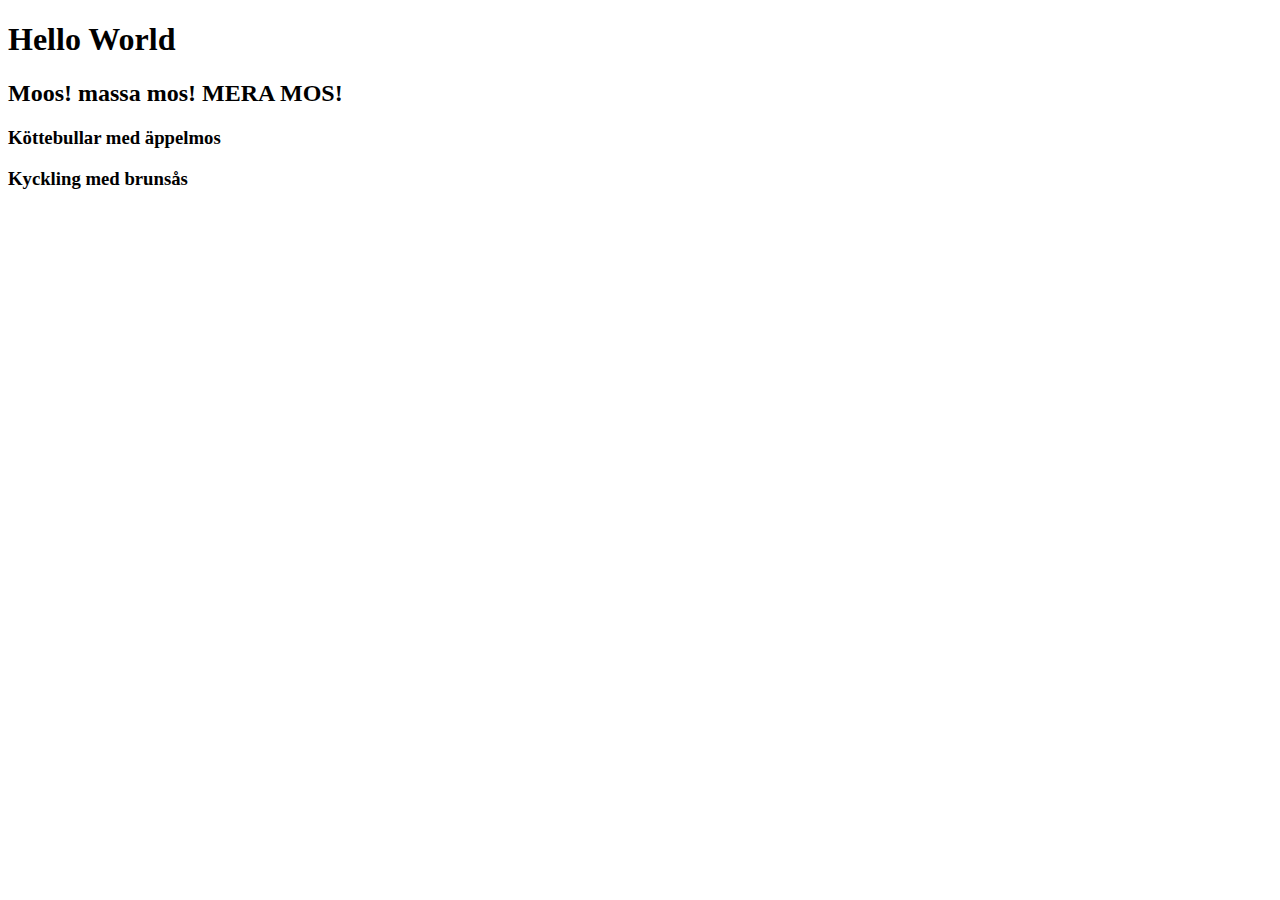
<file: index.html>
<!DOCTYPE html>
<html lang="en">
<head>
    <meta charset="UTF-8">
    <title>Test Site</title>
</head>
<body>
    <h1>Hello World</h1>
    <h2>Moos! massa mos! MERA MOS!</h2>
    <h3>Köttebullar med äppelmos</h3>
    <h3>Kyckling med brunsås</h3>
</body>
</html>
</file>
